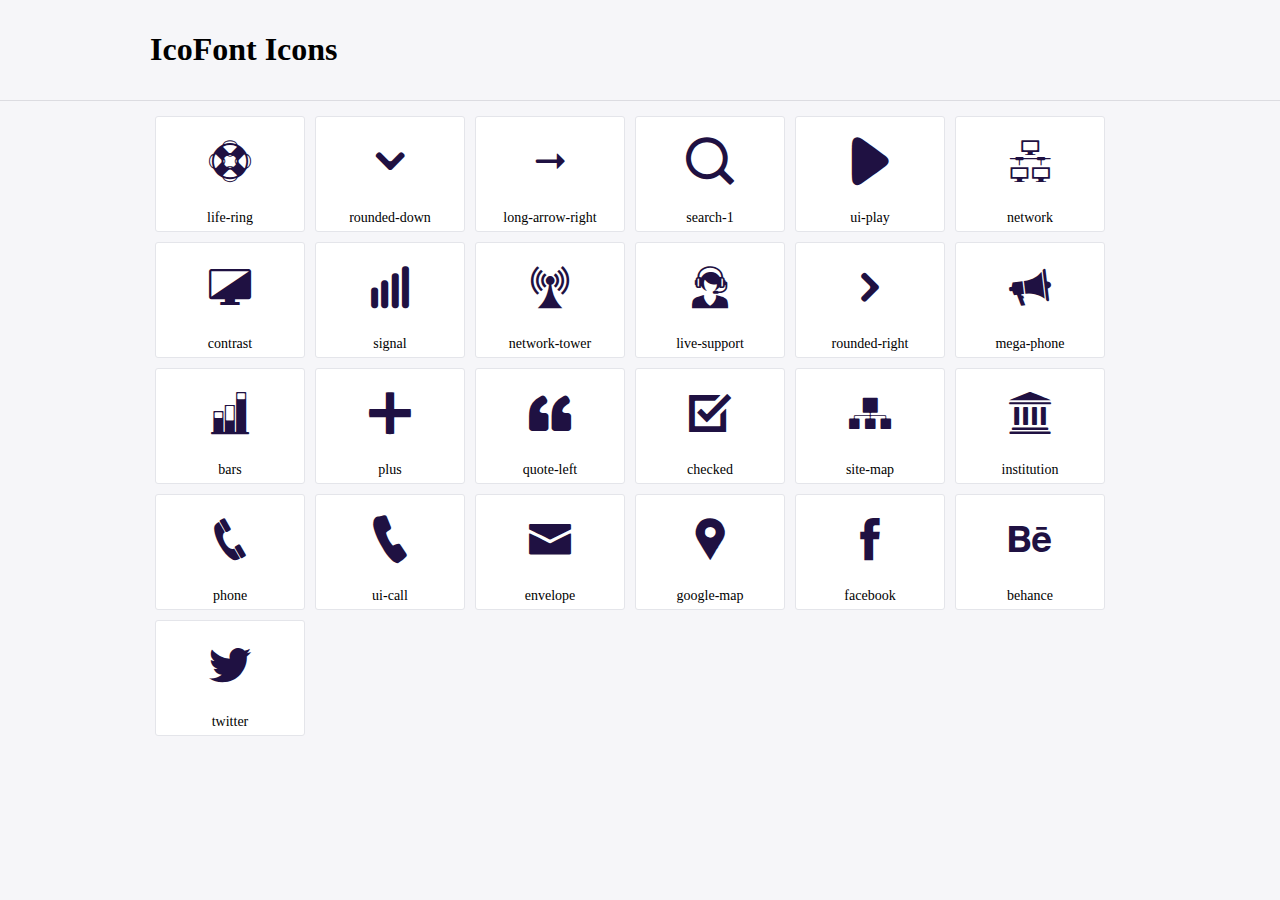
<file: nosei/icofont/demo.html>
<!DOCTYPE html>
	<html>
	<head>
		<meta charset="utf-8">
		<title>Examples | IcoFont</title>
		<link rel="stylesheet" type="text/css" href="./icofont.min.css">
		<style type="text/css">
			body {
				margin: 0;
				padding: 0;
				background: #F6F6F9;
			}
			.header {
				border-bottom: 1px solid #DCDCE1;
				padding: 10px 0;
				margin-bottom: 10px;
			}
			.container {
				width: 980px;
				margin: 0 auto;
			}
			.ico-title {
				font-size: 2em;
			}
			.iconlist {
				margin: 0;
				padding: 0;
				list-style: none;
				text-align: center;
				width: 100%;
				display: flex;
				flex-wrap: wrap;
				flex-direction: row;
			}
			.iconlist li {
				position: relative;
				margin: 5px;
				width: 150px;
				cursor: pointer;
			}
			.iconlist li .icon-holder {
				position: relative;
				text-align: center;
				border-radius: 3px;
				overflow: hidden;
				padding-bottom: 5px;
				background: #ffffff;
				border: 1px solid #E4E5EA;
				transition: all 0.2s linear 0s;
			}
			.iconlist li .icon-holder:hover {
				background: #00C3DA;
				color: #ffffff;
			}
			.iconlist li .icon-holder:hover .icon i {
				color: #ffffff;
			}
			.iconlist li .icon-holder .icon {
				padding: 20px;
				text-align: center;
			}
			.iconlist li .icon-holder .icon i {
				font-size: 3em;
				color: #1F1142;
			}
			.iconlist li .icon-holder span {
				font-size: 14px;
				display: block;
				margin-top: 5px;
				border-radius: 3px;
			}
		</style>
	</head>
	<body>
	<div class="header">
		<div class="container">
			<h1 class="ico-title"> IcoFont Icons </h1>
		</div>
	</div>
	<div class="container">
		<ul class="iconlist">
		
		<li>
			<div class="icon-holder">
				<div class="icon"> 
					<i class="icofont-life-ring"></i>
				</div> 
				<span> life-ring </span>
				
			</div>
		</li>
		
		<li>
			<div class="icon-holder">
				<div class="icon"> 
					<i class="icofont-rounded-down"></i>
				</div> 
				<span> rounded-down </span>
				
			</div>
		</li>
		
		<li>
			<div class="icon-holder">
				<div class="icon"> 
					<i class="icofont-long-arrow-right"></i>
				</div> 
				<span> long-arrow-right </span>
				
			</div>
		</li>
		
		<li>
			<div class="icon-holder">
				<div class="icon"> 
					<i class="icofont-search-1"></i>
				</div> 
				<span> search-1 </span>
				
			</div>
		</li>
		
		<li>
			<div class="icon-holder">
				<div class="icon"> 
					<i class="icofont-ui-play"></i>
				</div> 
				<span> ui-play </span>
				
			</div>
		</li>
		
		<li>
			<div class="icon-holder">
				<div class="icon"> 
					<i class="icofont-network"></i>
				</div> 
				<span> network </span>
				
			</div>
		</li>
		
		<li>
			<div class="icon-holder">
				<div class="icon"> 
					<i class="icofont-contrast"></i>
				</div> 
				<span> contrast </span>
				
			</div>
		</li>
		
		<li>
			<div class="icon-holder">
				<div class="icon"> 
					<i class="icofont-signal"></i>
				</div> 
				<span> signal </span>
				
			</div>
		</li>
		
		<li>
			<div class="icon-holder">
				<div class="icon"> 
					<i class="icofont-network-tower"></i>
				</div> 
				<span> network-tower </span>
				
			</div>
		</li>
		
		<li>
			<div class="icon-holder">
				<div class="icon"> 
					<i class="icofont-live-support"></i>
				</div> 
				<span> live-support </span>
				
			</div>
		</li>
		
		<li>
			<div class="icon-holder">
				<div class="icon"> 
					<i class="icofont-rounded-right"></i>
				</div> 
				<span> rounded-right </span>
				
			</div>
		</li>
		
		<li>
			<div class="icon-holder">
				<div class="icon"> 
					<i class="icofont-mega-phone"></i>
				</div> 
				<span> mega-phone </span>
				
			</div>
		</li>
		
		<li>
			<div class="icon-holder">
				<div class="icon"> 
					<i class="icofont-bars"></i>
				</div> 
				<span> bars </span>
				
			</div>
		</li>
		
		<li>
			<div class="icon-holder">
				<div class="icon"> 
					<i class="icofont-plus"></i>
				</div> 
				<span> plus </span>
				
			</div>
		</li>
		
		<li>
			<div class="icon-holder">
				<div class="icon"> 
					<i class="icofont-quote-left"></i>
				</div> 
				<span> quote-left </span>
				
			</div>
		</li>
		
		<li>
			<div class="icon-holder">
				<div class="icon"> 
					<i class="icofont-checked"></i>
				</div> 
				<span> checked </span>
				
			</div>
		</li>
		
		<li>
			<div class="icon-holder">
				<div class="icon"> 
					<i class="icofont-site-map"></i>
				</div> 
				<span> site-map </span>
				
			</div>
		</li>
		
		<li>
			<div class="icon-holder">
				<div class="icon"> 
					<i class="icofont-institution"></i>
				</div> 
				<span> institution </span>
				
			</div>
		</li>
		
		<li>
			<div class="icon-holder">
				<div class="icon"> 
					<i class="icofont-phone"></i>
				</div> 
				<span> phone </span>
				
			</div>
		</li>
		
		<li>
			<div class="icon-holder">
				<div class="icon"> 
					<i class="icofont-ui-call"></i>
				</div> 
				<span> ui-call </span>
				
			</div>
		</li>
		
		<li>
			<div class="icon-holder">
				<div class="icon"> 
					<i class="icofont-envelope"></i>
				</div> 
				<span> envelope </span>
				
			</div>
		</li>
		
		<li>
			<div class="icon-holder">
				<div class="icon"> 
					<i class="icofont-google-map"></i>
				</div> 
				<span> google-map </span>
				
			</div>
		</li>
		
		<li>
			<div class="icon-holder">
				<div class="icon"> 
					<i class="icofont-facebook"></i>
				</div> 
				<span> facebook </span>
				
			</div>
		</li>
		
		<li>
			<div class="icon-holder">
				<div class="icon"> 
					<i class="icofont-behance"></i>
				</div> 
				<span> behance </span>
				
			</div>
		</li>
		
		<li>
			<div class="icon-holder">
				<div class="icon"> 
					<i class="icofont-twitter"></i>
				</div> 
				<span> twitter </span>
				
			</div>
		</li>
		
		</ul>
	</div>	
	</body>
	</html>
</file>
